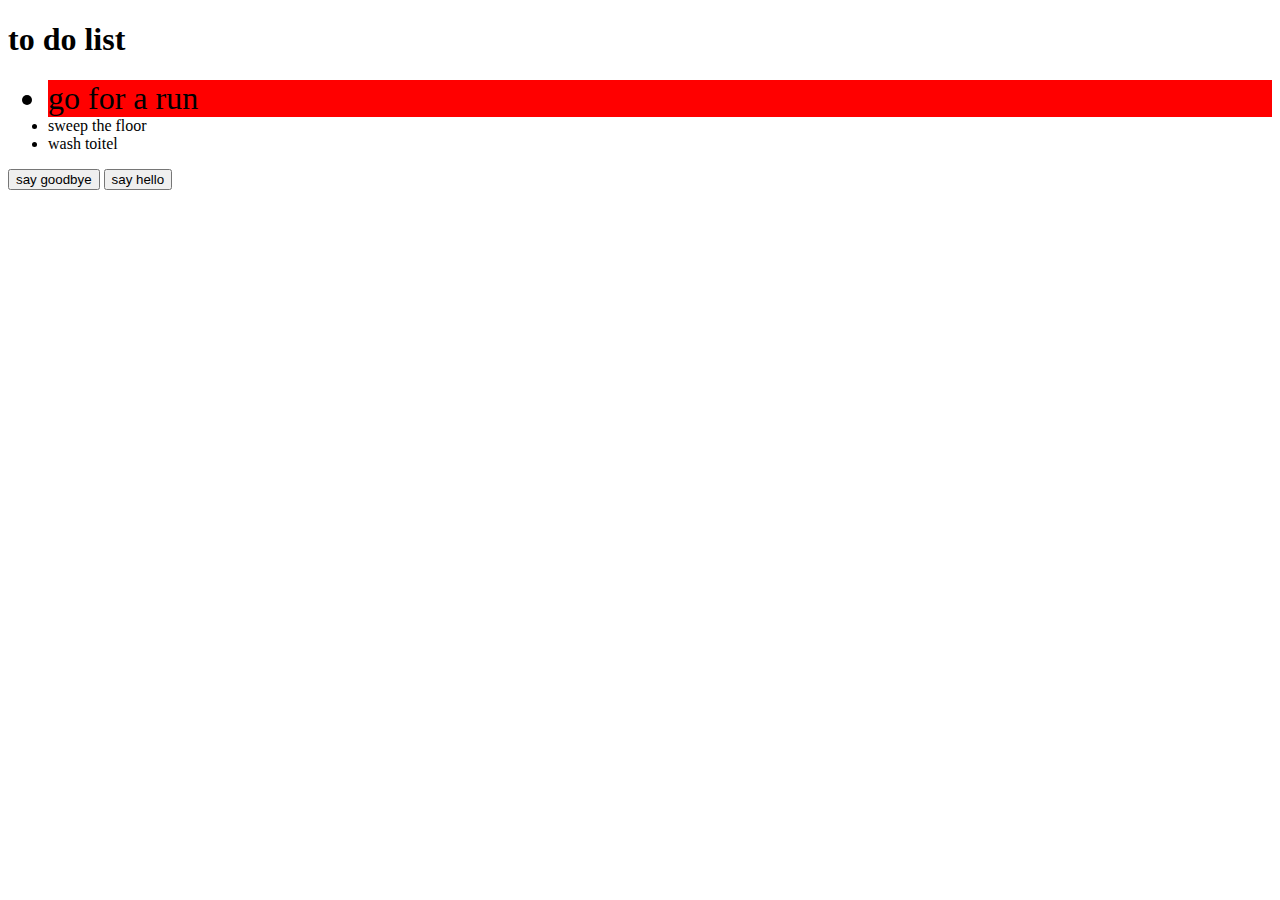
<file: 01-basicDom/index.html>
<!DOCTYPE html>
<html lang="en">
<head>
    <meta charset="UTF-8">
    <meta http-equiv="X-UA-Compatible" content="IE=edge">
    <meta name="viewport" content="width=device-width, initial-scale=1.0">
    <title>Document</title>
</head>
<body>
    
    <h1 id="title">to do list</h1>
    <ul>
        <!-- <label for=""></label> -->
        <li class="important">go for a run</li>
        <li>sweep the floor</li>
        <li>wash toitel</li>
    </ul>

    <button id='btn'>say goodbye</button>
    <button id='hello'>say hello</button>
    <!-- always have script at the bottom of the page -->
    <script src="script.js"></script>
</body>
</html>
</file>
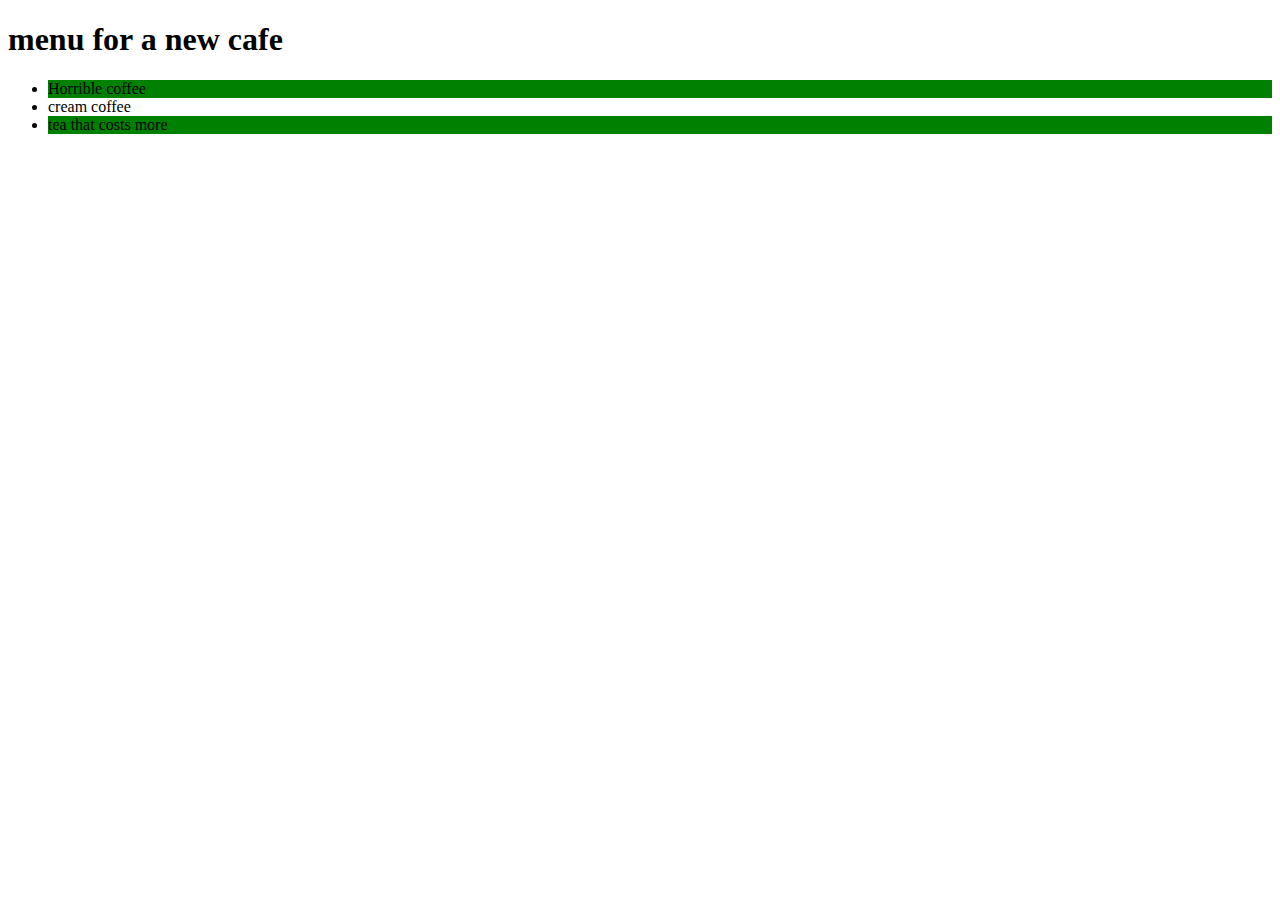
<file: 03-modifyMany/index.html>
<!DOCTYPE html>
<html lang="en">
<head>
    <meta charset="UTF-8">
    <meta http-equiv="X-UA-Compatible" content="IE=edge">
    <meta name="viewport" content="width=device-width, initial-scale=1.0">
    <title>Document</title>
</head>
<body>
    <h1>menu for a new cafe</h1>
    <ul>
        <li class="recommended">Horrible coffee</li>
        <li >cream coffee</li>
        <li class="recommended">tea that costs more</li>
    </ul>

    <script src="script.js"></script>
</body>
</html>
</file>
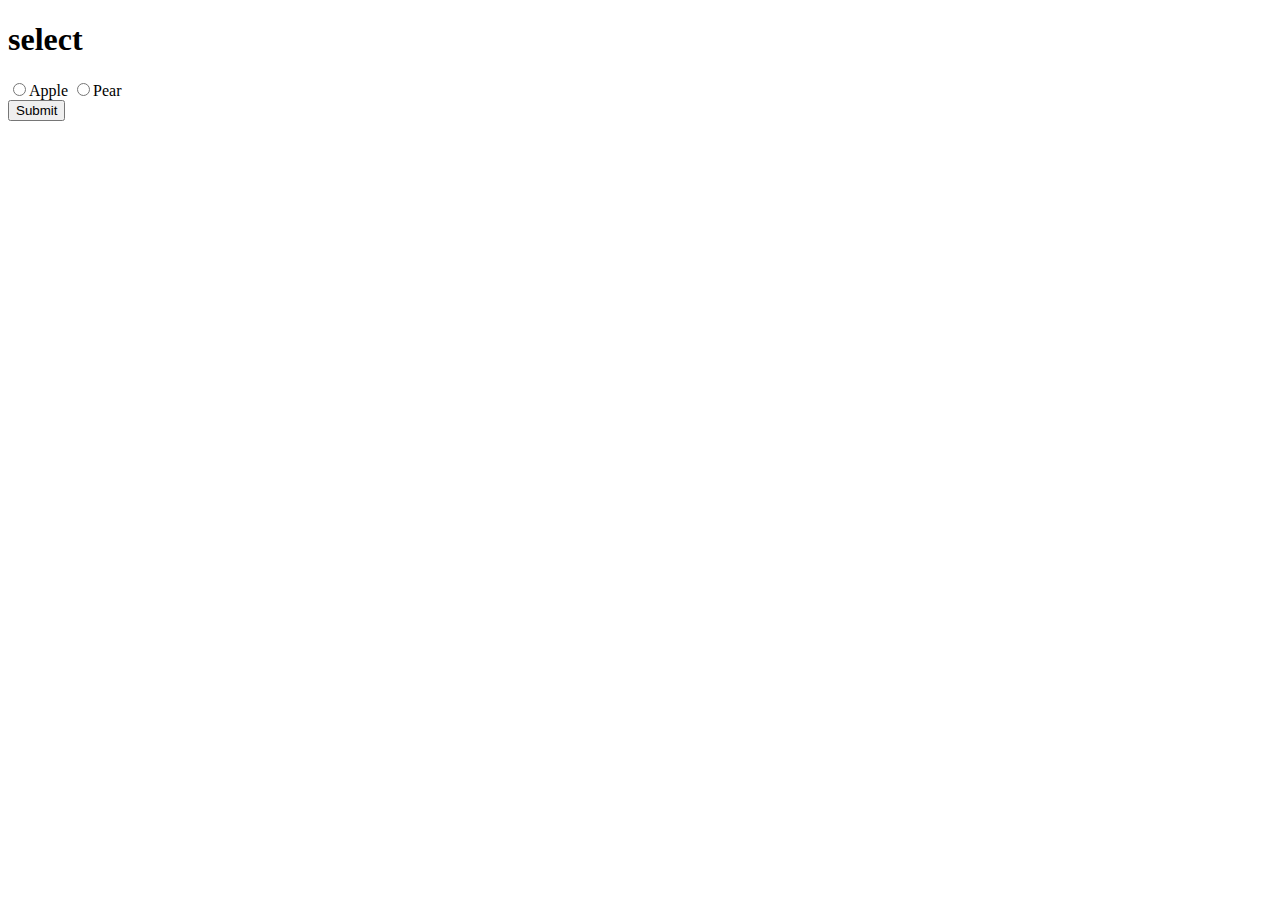
<file: radioButton/index.html>
<!DOCTYPE html>
<html lang="en">
<head>
    <meta charset="UTF-8">
    <meta http-equiv="X-UA-Compatible" content="IE=edge">
    <meta name="viewport" content="width=device-width, initial-scale=1.0">
    <title>Document</title>
</head>
<body>
    <h1>select</h1>
    <input type="radio" class="fruitSelector" name="fruit" value="Apple"><label for="">Apple</label>
    <input type="radio" class="fruitSelector" name="fruit" value="Pear"><label for="">Pear</label>

    <div class="result"></div>
    <button>Submit</button>

    <script src="script.js"></script>
</body>
</html>
</file>
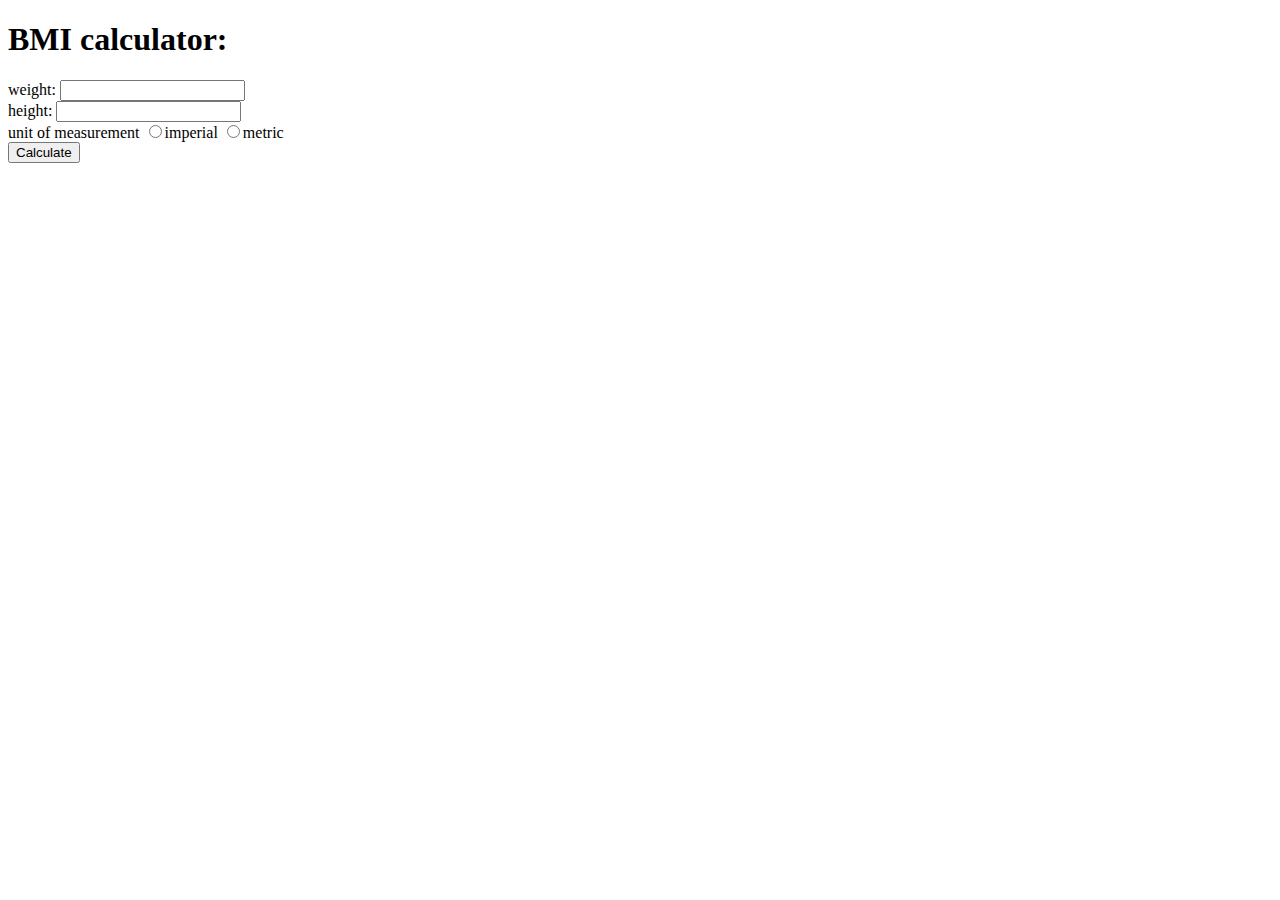
<file: 04-forms/bmi.html>
<!DOCTYPE html>
<html lang="en">
<head>
    <meta charset="UTF-8">
    <meta http-equiv="X-UA-Compatible" content="IE=edge">
    <meta name="viewport" content="width=device-width, initial-scale=1.0">
    <title>Document</title>
</head>
<body>
    <h1>BMI calculator:</h1>
    <div>
        <label>weight:</label>
        <input type="text" id="weight">
    </div>
    <div>
        <label>height:</label>
        <input type="text" id="height">
    </div>

    <div>
        <label for="">unit of measurement</label>
        <!-- to make radio button exclusive, add in same name -->
        <!-- radio if it is checked, it has been clicked -->
        <!-- must give values to radio buttons -->
        <input type="radio" value="imperial" name="measurement" class="measurement"><Label>imperial</Label>
        <input type="radio" value="metric" name="measurement" class="measurement"><label>metric</label>
    </div>

    <div id="result"></div>
    <button id="btnCalculate">Calculate</button>

    
    <script src="script.js"></script>
</html>
</file>
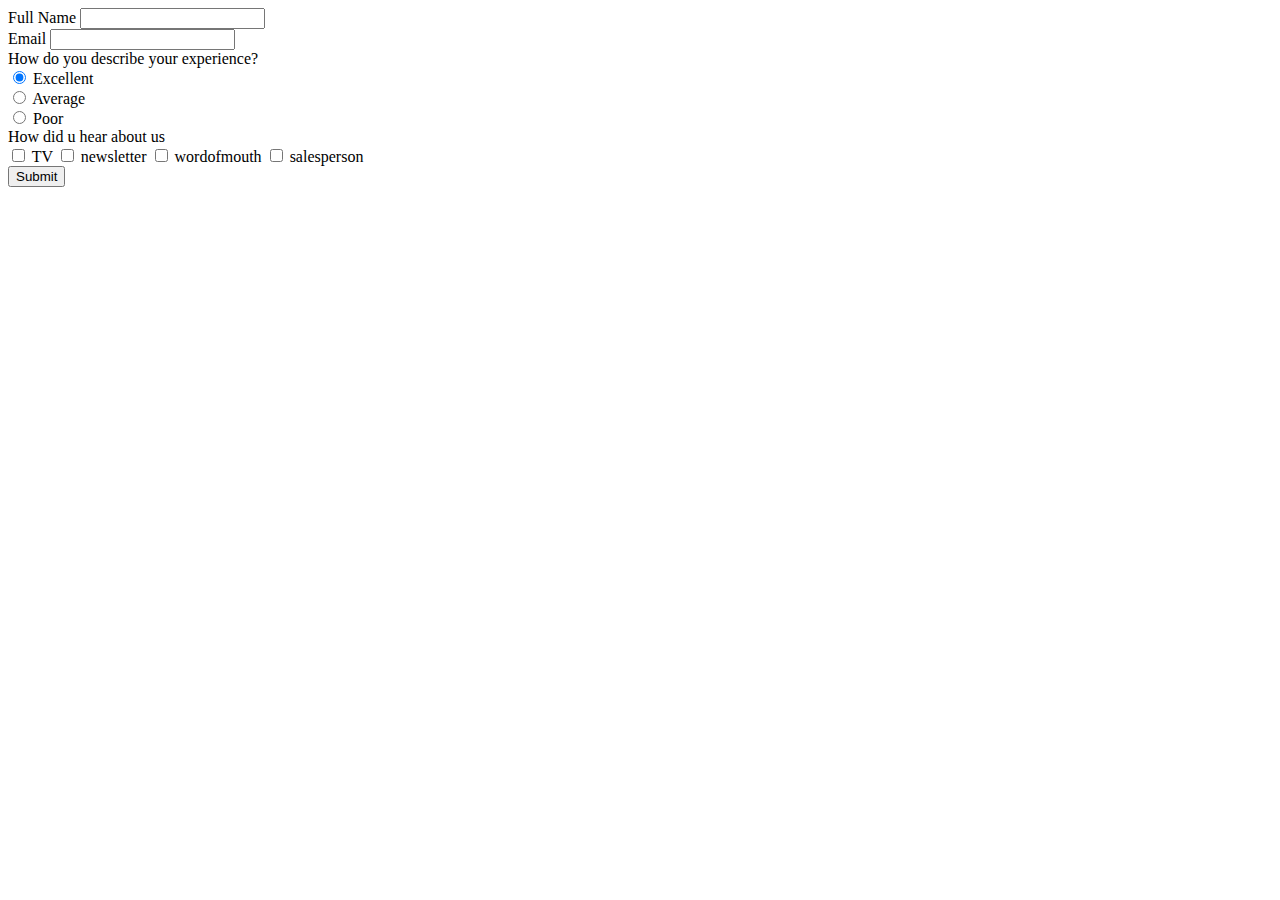
<file: 04-forms/survey.html>
<!doctype html>
<html lang="en">

<head>
    <!-- Required meta tags -->
    <meta charset="utf-8">
    <meta name="viewport" content="width=device-width, initial-scale=1">

    <!-- Bootstrap CSS -->
    <link href="https://cdn.jsdelivr.net/npm/bootstrap@5.0.2/dist/css/bootstrap.min.css" rel="stylesheet"
        integrity="sha384-EVSTQN3/azprG1Anm3QDgpJLIm9Nao0Yz1ztcQTwFspd3yD65VohhpuuCOmLASjC" crossorigin="anonymous">

    <title>Hello, world!</title>
</head>

<body>
    <!-- use container before starting bootstrap -->
    <!-- we use form tag if we need to submit info to server -->
    <div class="container">
        <div class="alert alert-danger" id="errors" style="display:none;"></div>
        <div>
            <label for="">Full Name</label>
            <input type="text" class="form-control" id='name' />
        </div>

        <div>
            <label for="">Email</label>
            <input type="text" class="form-control" id='email' />
        </div>

        <div>
            <label for="">How do you describe your experience?</label>
            <!-- <input type="radio"> -->
            <div class="form-check">
                <input class="form-check-input rating" name="rating" type="radio" value="excellent" checked>
                <label class="form-check-label" for="flexCheckDefault">
                    Excellent
                </label>
            </div>

            <div class="form-check">
                <input class="form-check-input rating" name="rating" type="radio" value="average">
                <label class="form-check-label" for="flexCheckDefault">
                    Average
                </label>
            </div>

            <div class="form-check">
                <input class="form-check-input rating" name="rating" type="radio" value="poor">
                <label class="form-check-label" for="flexCheckDefault">
                    Poor
                </label>
            </div>

        </div>

        <div>
            <label for="">How did u hear about us</label>
            <div class="form-check">
                <input class="from-checked-input hear-about" type="checkbox" value="tv">
                <label for="" class="form-check-label">TV</label>

                <input class="from-checked-input hear-about" type="checkbox" value="newsletter">
                <label for="" class="form-check-label">newsletter</label>

                <input class="from-checked-input hear-about" type="checkbox" value="wordofmouth">
                <label for="" class="form-check-label">wordofmouth</label>


                <input class="from-checked-input hear-about" type="checkbox" value="salesperson">
                <label for="" class="form-check-label">salesperson</label>
            </div>
        </div>

        <button id="btn" class="btn btn-primary mt-3">Submit</button>
    </div>



    <script src="https://cdn.jsdelivr.net/npm/bootstrap@5.0.2/dist/js/bootstrap.bundle.min.js"
        integrity="sha384-MrcW6ZMFYlzcLA8Nl+NtUVF0sA7MsXsP1UyJoMp4YLEuNSfAP+JcXn/tWtIaxVXM"
        crossorigin="anonymous"></script>
    <script src="survey.js"></script>
    <script src="validate.js"></script>
</body>

</html>
</file>
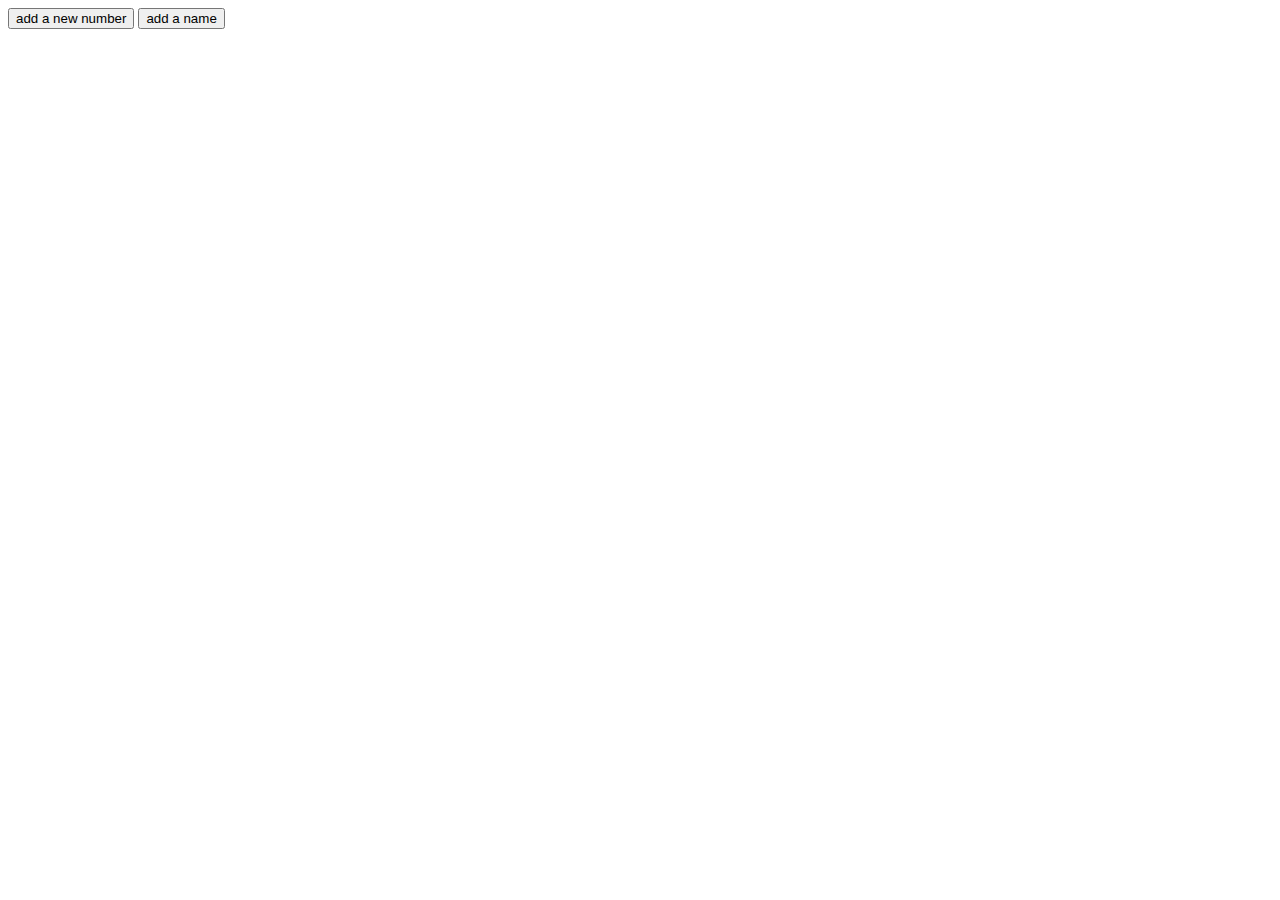
<file: 05-addToDOM/random.html>
<!DOCTYPE html>
<html lang="en">

<head>
    <meta charset="UTF-8">
    <meta http-equiv="X-UA-Compatible" content="IE=edge">
    <meta name="viewport" content="width=device-width, initial-scale=1.0">
    <title>Document</title>
</head>

<body>
    <!-- if script is here, we canot find any elements
    before it is created -->
    <!-- <script src="random.js"></script> -->

    <div>
        <button id="btnAdd">add a new number</button>
        <button id="btnAddName">add a name</button>
    </div>

    <ul id="number">
    </ul>

    <script src="random.js"></script>
</body>

</html>
</file>
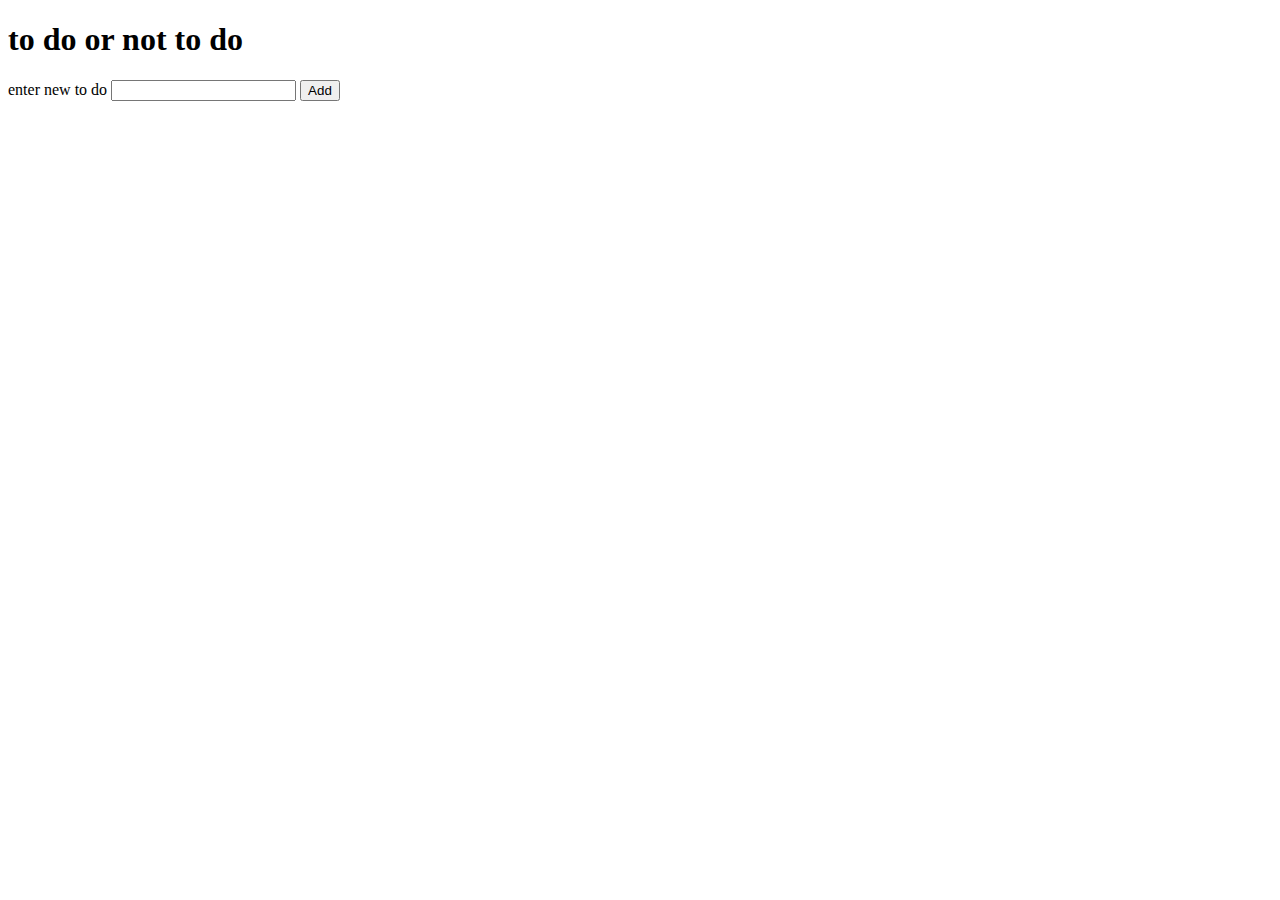
<file: 05-addToDOM/todo.html>
<!DOCTYPE html>
<html lang="en">

<head>
    <meta charset="UTF-8">
    <meta http-equiv="X-UA-Compatible" content="IE=edge">
    <meta name="viewport" content="width=device-width, initial-scale=1.0">
    <title>Document</title>
</head>

<body>
    <h1>to do or not to do</h1>
    <ul id="todos">
    </ul>

    <label for=""> enter new to do</label>
    <input type="text" id="newTask">
    <button id="btnAdd">Add</button>

    <script src="todo.js"></script>
</body>

</html>
</file>
